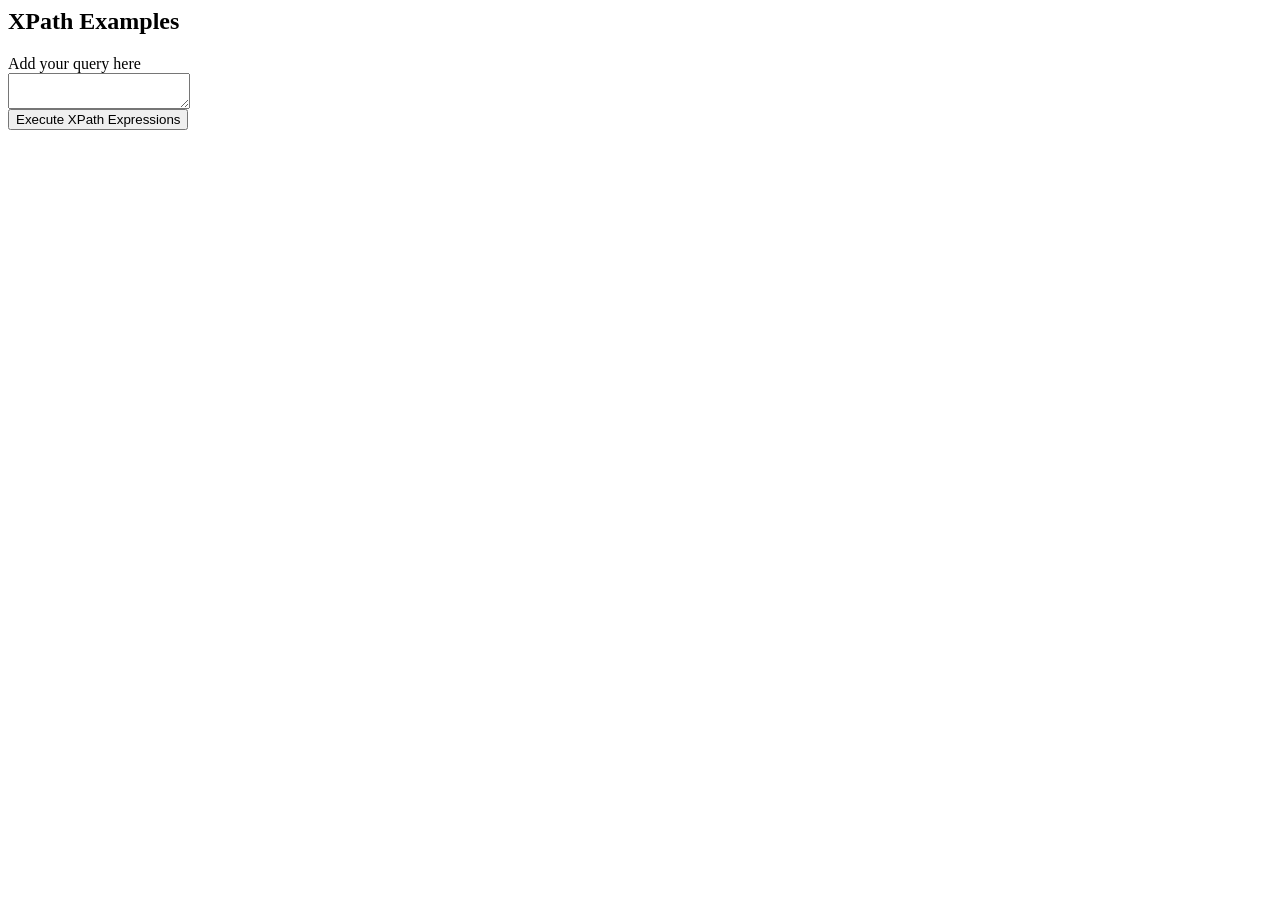
<file: 2. tutorial/XPath/index.html>
<html lang="en"> 
    <head> 
        <meta charset="UTF-8"> 
        <meta name="viewport" content="width=device-width, initial-
              scale=1.0"> 
        <title>XPath Examples</title> 
    </head> 
    <body> 
        <h2>XPath Examples</h2> 
        <div>Add your query here</div> 
        <div>
            <textarea id="xPath"></textarea>
            </div> 
        <div>
            <button onclick="example1()">Execute XPath Expressions</button>
        </div> 
        <div id="xpath-result">

        </div> 

        <script>
            function executeXPath(xpathExpression) {

                fetch('Bookstore.xml')
                        .then(response => {
                            return response.text();
                        })
                        .then(xmlText => {
                            // Parse the XML data 
                            const parser = new DOMParser();
                            const xmlDoc = parser.parseFromString(xmlText,
                                    'text/xml');

                            // Rest of your code 

                            const result = document.evaluate(
                                    xpathExpression,
                                    xmlDoc,
                                    null,
                                    XPathResult.ANY_TYPE,
                                    null
                                    );

                            let output = [];
                            let node = result.iterateNext();
                            while (node) {
                                output.push(node.textContent);
                                node = result.iterateNext();
                            }

                            const resultElement =
                                    document.getElementById("xpath-result");
                            resultElement.innerHTML =
                                    `<p>${output.join(",")}</p>`;

                        })

                        .catch(error => {
                            console.error('Error fetching XML file:', error);
                        });


            }

            function example1() {
                var xpathexp = document.getElementById("xPath").value;
                executeXPath(xpathexp);
            }
        </script> 
    </body> 
</html>
</file>
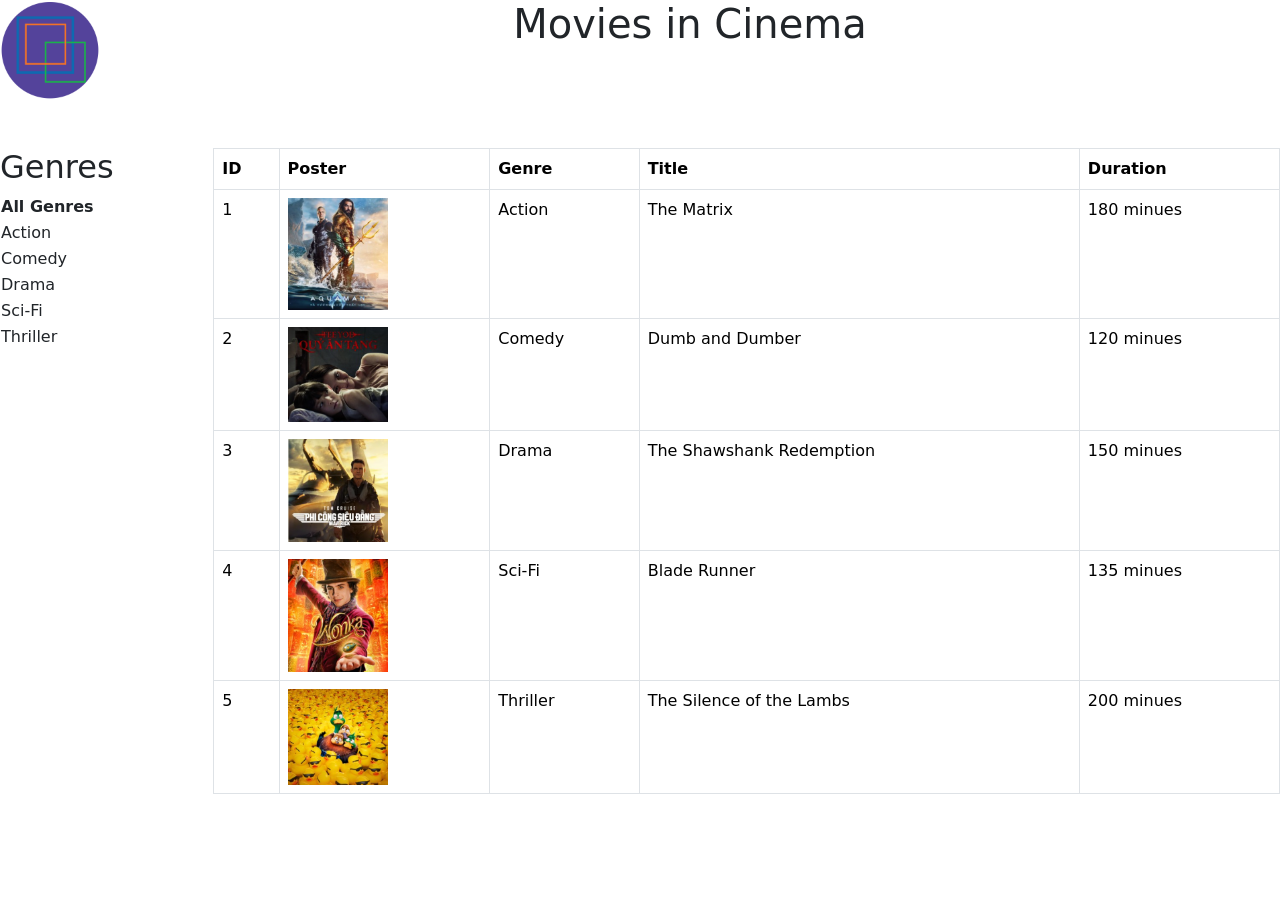
<file: 3. assignment/DPXJ_EduNext/index.html>
<!DOCTYPE html>

<html>
    <head>
        <title>Movie</title>
        <meta charset="UTF-8">
        <meta name="viewport" content="width=device-width, initial-scale=1.0">
        <link href="https://cdn.jsdelivr.net/npm/bootstrap@5.0.2/dist/css/bootstrap.min.css" rel="stylesheet" integrity="sha384-EVSTQN3/azprG1Anm3QDgpJLIm9Nao0Yz1ztcQTwFspd3yD65VohhpuuCOmLASjC" crossorigin="anonymous">
        <script>


            fetch("Mobiles.json")
                    .then((response) => {
                        if (!response.ok) {
                            throw new Error(`HTTP error! Status: ${response.status}`);
                        }

                        return response.json();
                    })
                    .then((rs) => {
                        console.log(rs);
                        let gDisplay = document.querySelector("#genres-list");
                        let mDisplay = document.querySelector("#moives-list");
                        let generes = "";
                        let movies = "";

                        for (let cnt of rs.genres) {
                            generes += `<tr><td>${cnt.name}</td></tr>`;
                        }

                        for (let m of rs.movies) {
                            movies += `<tr>
                                            <td>${m.id}</td>
                                            <td><img src="${m.poster}" width="100px"/></td>
                                            <td>${m.genre}</td>
                                            <td>${m.title}</td>
                                            <td>${m.duration} minues</td>
                                        </tr>`;
                        }

                        gDisplay.innerHTML = generes;
                        mDisplay.innerHTML = movies;

                    });
        </script>
        <style>
            .logo {
                float: left;
            }
            h1 {
                text-align: center;
            }
            
            .content {
                display: flex;
                justify-content: space-between;
                margin-top: 100px;

            }

            .genres {
                width: 20%;
            }

            .genres ul {
                list-style-type: none;
            }

        </style>
    </head>
    <body>
        <img class="logo" src="./imgs/Assignment.png" width="100px"/>
        <h1>Movies in Cinema</h1>
        <div class="content">
            <div class="genres">
                <h2>Genres</h2>
                <table>
                    <tr>
                        <th>All Genres</th>
                    </tr>
                    <tbody  id="genres-list">

                    </tbody>
                </table>

            </div>

            <table class="table table-bordered">
                <tr>
                    <th>ID</th>
                    <th>Poster</th>
                    <th>Genre</th>
                    <th>Title</th>
                    <th>Duration</th>
                </tr>
                <tbody id="moives-list">

                </tbody>
            </table>
        </div>


    </body>
</html>
</file>
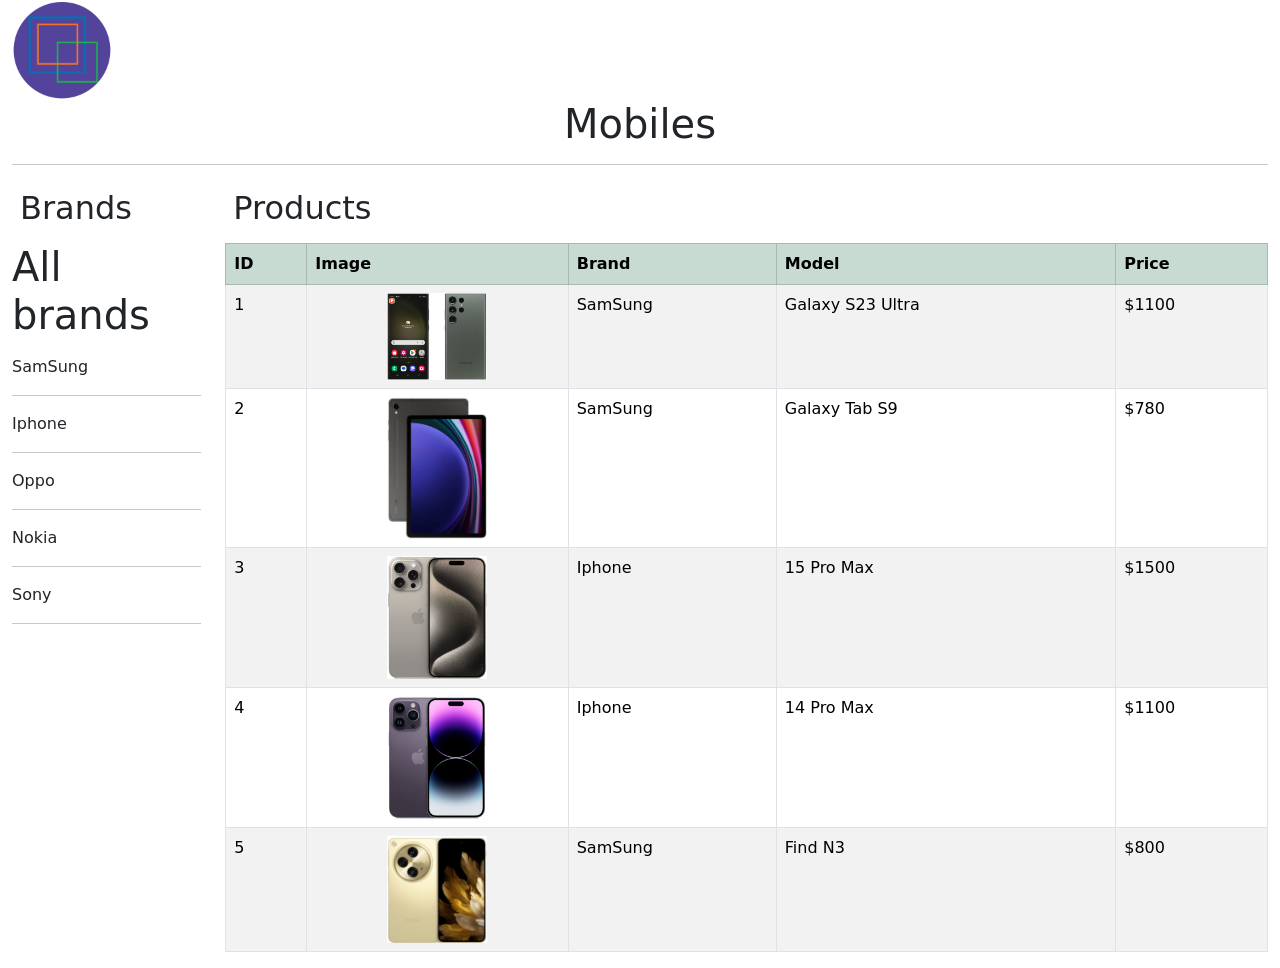
<file: 3. assignment/Final/index.html>
<!DOCTYPE html>

<html>
    <head>
        <title>Mobiles</title>
        <meta charset="UTF-8">
        <meta name="viewport" content="width=device-width, initial-scale=1.0">
        <link href="https://cdn.jsdelivr.net/npm/bootstrap@5.0.2/dist/css/bootstrap.min.css" rel="stylesheet" integrity="sha384-EVSTQN3/azprG1Anm3QDgpJLIm9Nao0Yz1ztcQTwFspd3yD65VohhpuuCOmLASjC" crossorigin="anonymous">
        <script>


            fetch("Mobiles.json")
                    .then((response) => {
                        if (!response.ok) {
                            throw new Error(`HTTP error! Status: ${response.status}`);
                        }

                        return response.json();
                    })
                    .then((rs) => {
                        console.log(rs.products);
                        let bDisplay = document.querySelector("#brand-list");
                        let pDisplay = document.querySelector("#product-list");
                        let brands = "";
                        let products = "";

                        for (let cnt of rs.brands) {
                            brands += `<p>${cnt.name}</p><hr/>`;
                        }

                        for (let p of rs.products) {
                            products += `<tr>
                                            <td>${p.id}</td>
                                            <td class="text-center"><img class="img-fluid" src="${p.image}" width="100px"/></td>
                                            <td>${p.brand}</td>
                                            <td>${p.model}</td>
                                            <td>$${p.price}</td>
                                        </tr>`;
                        }

                        bDisplay.innerHTML = brands;
                        pDisplay.innerHTML = products;

                    });
        </script>
  
    </head>
    <body>
        <div class="container-fluid">
            <div>
                <img class="img img-fluid" src="./img/logo/Assignment.png" width="100px"/>
                <h1 class="text-center">Mobiles</h1>
            </div>
            <hr/>
            <div class="row">

                <div class="col-2">
                    <h2 class="p-2">Brands</h2>
                    <p class="display-6">All brands</p>
                    <div id="brand-list">

                    </div>
                </div>
                
                <div class="col-10">
                    <h2 class="p-2">Products</h2>
                    <table class="table table-bordered table-striped">
                        <tr class="table-success">
                            <th>ID</th>
                            <th>Image</th>
                            <th>Brand</th>
                            <th>Model</th>
                            <th>Price</th>
                        </tr>
                        <tbody id="product-list">

                        </tbody>
                    </table>
                </div>


            </div>

        </div>



    </body>
</html>
</file>
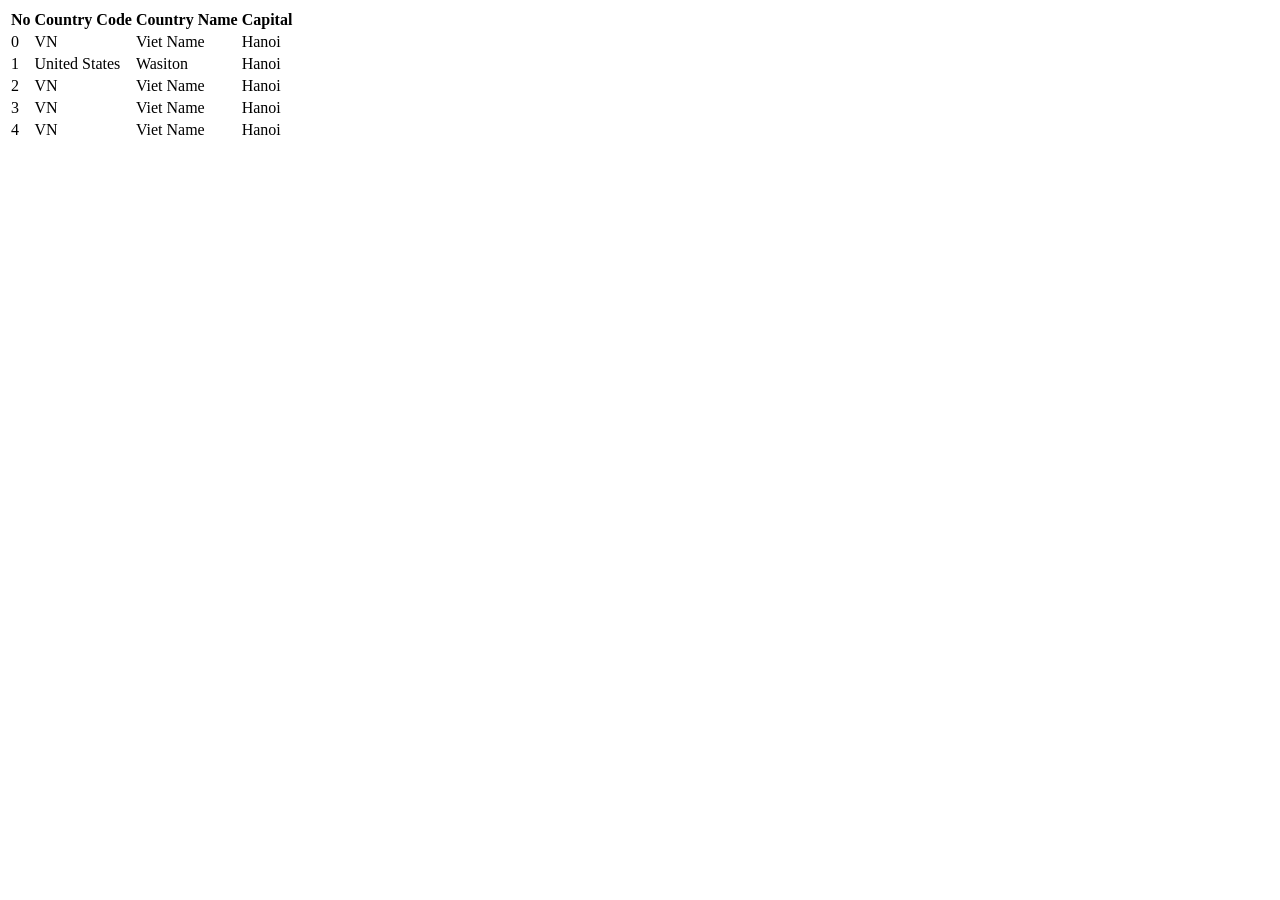
<file: 3. assignment/JSON_html-view/index.html>
<!DOCTYPE html>

<html>
    <head>
        <title>JSON ReadFile</title>
        <meta charset="UTF-8">
        <meta name="viewport" content="width=device-width, initial-scale=1.0">
        <script>


            fetch("country.json")
                    .then((response) => {
                        if (!response.ok) {
                            throw new Error(`HTTP error! Status: ${response.status}`);
                        }

                        return response.json();
                    })
                    .then((rs) => {
                        let display = document.querySelector("#data-display");
                        let data = "";
                        let  i = 0;
                        for (let cnt of rs) {
                            data += `<tr>
                                        <td>${i++}</td>
                                        <td>${cnt.code}</td>
                                        <td>${cnt.name}</td>
                                        <td>${cnt.capital}</td>
                                     </tr>`;
                        }
                        console.log(data);
                        display.innerHTML = data;
                    });
        </script>
    </head>
    <body class="container">
        <table>
            <tr>
                <th>No</th>
                <th>Country Code</th>
                <th>Country Name</th>
                <th>Capital</th>
            </tr>
            <tbody id="data-display">

            </tbody>
        </table>
    </body>
</html>
</file>
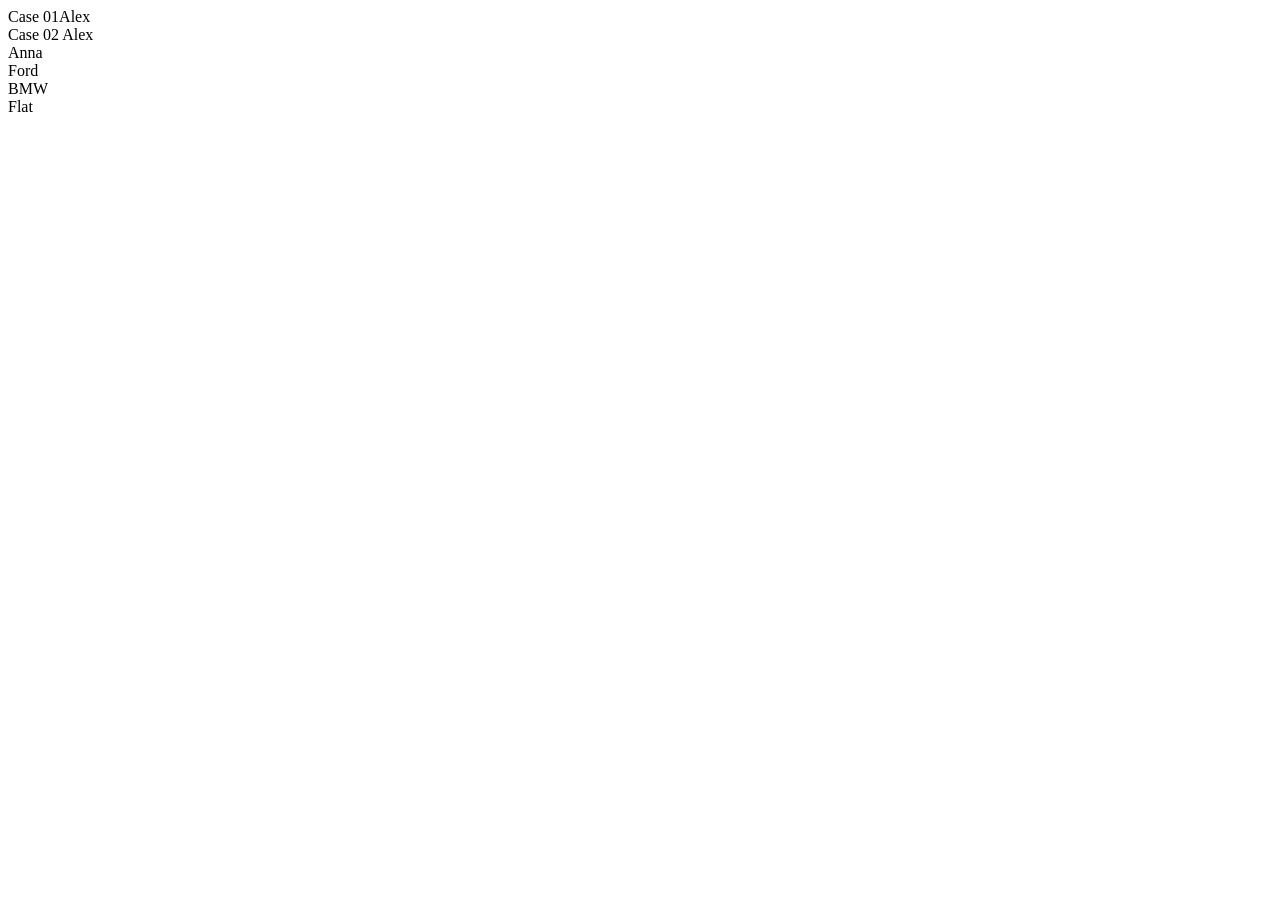
<file: 1. session/session06_JSON/Ex01_BasicJson.html>
<!DOCTYPE html>
<html>
    <head>
        <title>Basic Json</title>
        <meta charset="UTF-8">
        <meta name="viewport" content="width=device-width, initial-scale=1.0">
        <script>
            var s = '{"name": "Alex", "age": 20, "city" : "HCM"}';
            var text = JSON.parse(s);

            document.write('Case 01' + text.name);
            document.write("<br/>Case 02 " + text["name"]);

            var str = '{"person" : [{"name" : "John","marks": "10"},{"name" : "Anna","marks": "9"}]}';
            var arr = JSON.parse(str);

            document.write("<br>" + arr.person[1].name);
            
            var cars ='{"car": ["Ford", "BMW", "Flat"]}';
            var carArr = JSON.parse(cars);
            
            carArr.car.forEach((b) => document.write("<br>"  + b));

        </script>
    </head>
   
    <body>
        <div></div>
    </body>
</html>
</file>
